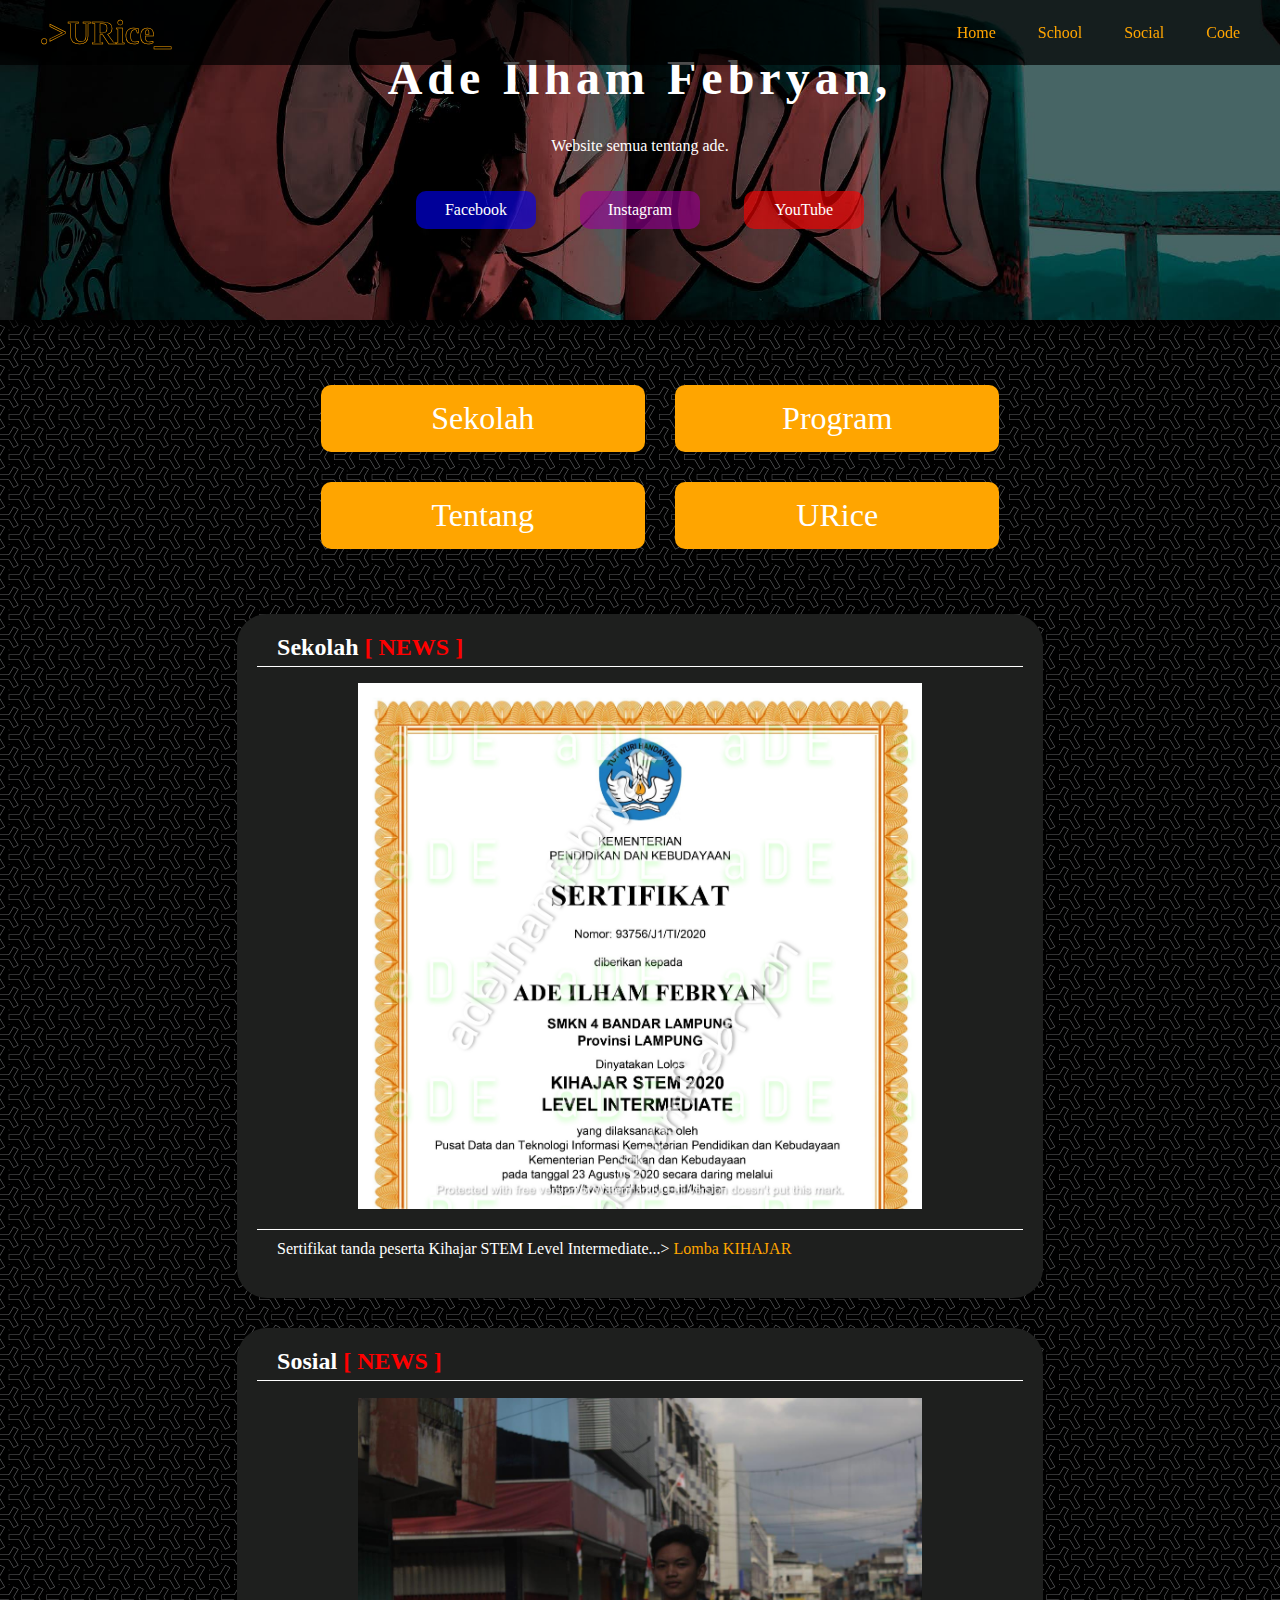
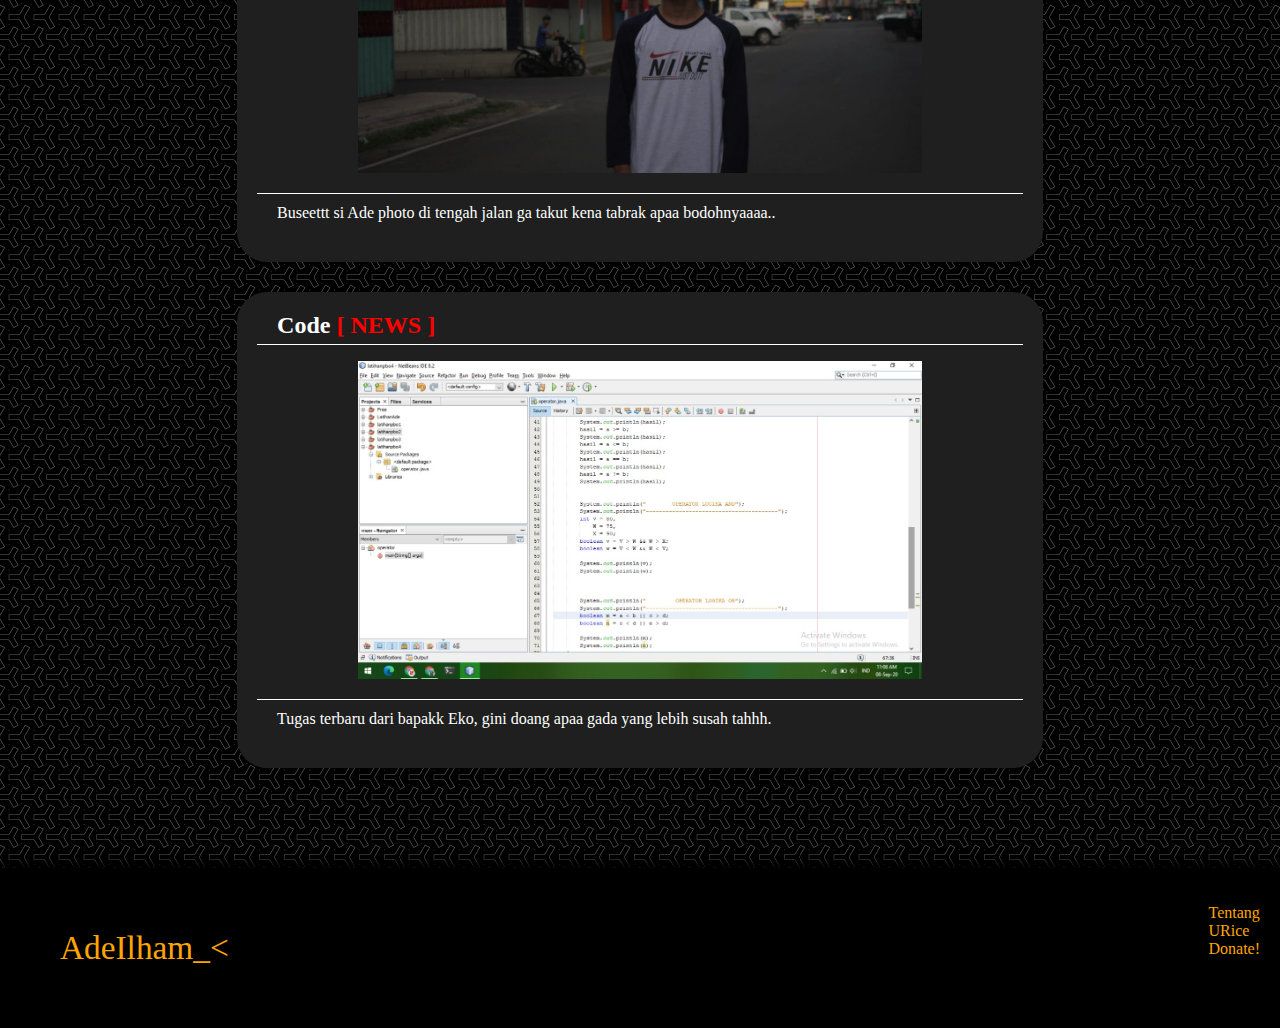
<file: index.html>
<!DOCTYPE html>
<html>
<head>
	<title>Ade Ilham Febryan</title>
	<meta charset="utf-8">
	<link rel="stylesheet" type="text/css" href="ade.css">
	<link rel="icon" type="image/png" href="image/Logo/Logo2.png">
</head>
<body>
	<header>
		<div class="heading">
			<div class="h-left">
				<a href="#" target="blank_">.>URice_</a>
			</div>
			<div class="h-right">
			<a href="index.html" target="blank_">Home</a>
			<a href="school.html" target="blank_">School</a>
			<a href="social.html" target="blank_">Social</a>
			<a href="code.html" target="blank_">Code</a>
			</div>
		</div>
		<div class="back">
			<h1>Ade Ilham Febryan,</h1>
			<p>Website semua tentang ade.</p>
			<a class="btn fb" href="http://gg.gg/fbade" target="blank_">Facebook</a>
			<a class="btn ig" href="https://instagram.com/0lima02" target="blank_">Instagram</a>
			<a class="btn yt" href="http://gg.gg/ytade" target="blank_">YouTube</a>
		</div>
	</header>
	<main>
		<div class="container">
			<div class="home-menu">
				<ul class="list-menu">
					<li><a href="school.html" target="blank_">Sekolah</a></li>
					<li><a href="code.html" target="blank_">Program</a></li>
					<li><a href="about.html" target="blank_">Tentang</a></li>
					<li><a href="#" target="blank_"	>URice</a></li>
				</ul>
			</div>
			<div class="content">
				<div class="content-item">
					<h2>Sekolah <span>[ NEWS ]</span></h2>
					<img class="img" src="image/Other/serti-intermediate.jpg" alt="Sertifikat">
					<p>Sertifikat tanda peserta Kihajar STEM Level Intermediate...><a href="http://kihajar.kemdikbud.go.id/" target="blank_"> Lomba KIHAJAR</a></p>
				</div>
				<div class="content-item">
					<h2>Sosial <span>[ NEWS ]</span></h2>
					<img src="image/Other/haha.jpeg" alt="Kabar Ade">
					<p>Buseettt si Ade photo di tengah jalan ga takut kena tabrak apaa bodohnyaaaa..</p>
				</div>
				<div class="content-item">
					<h2>Code <span>[ NEWS ]</span></h2>
					<img src="image/Other/Operator 8sep20_2.jpeg" alt="Netbeans ade">
					<p>Tugas terbaru dari bapakk Eko, gini doang apaa gada yang lebih susah tahhh.</p>
				</div>
		</div>
	</main>
	<footer>
		<div class="f f-left">
			<a href="index.html">AdeIlham_<</a>
		</div>
		<div class="f f-right">
			<ul>
				<li><a href="about.html" target="blank_">Tentang</a></li>
				<li><a href="zero_bot.php" target="blank_">URice</a></li>
				<li><a href="donate.html" target="blank_">Donate!</a></li>
			</ul>	
		</div>
	</footer>
</body>
</html>
</file>
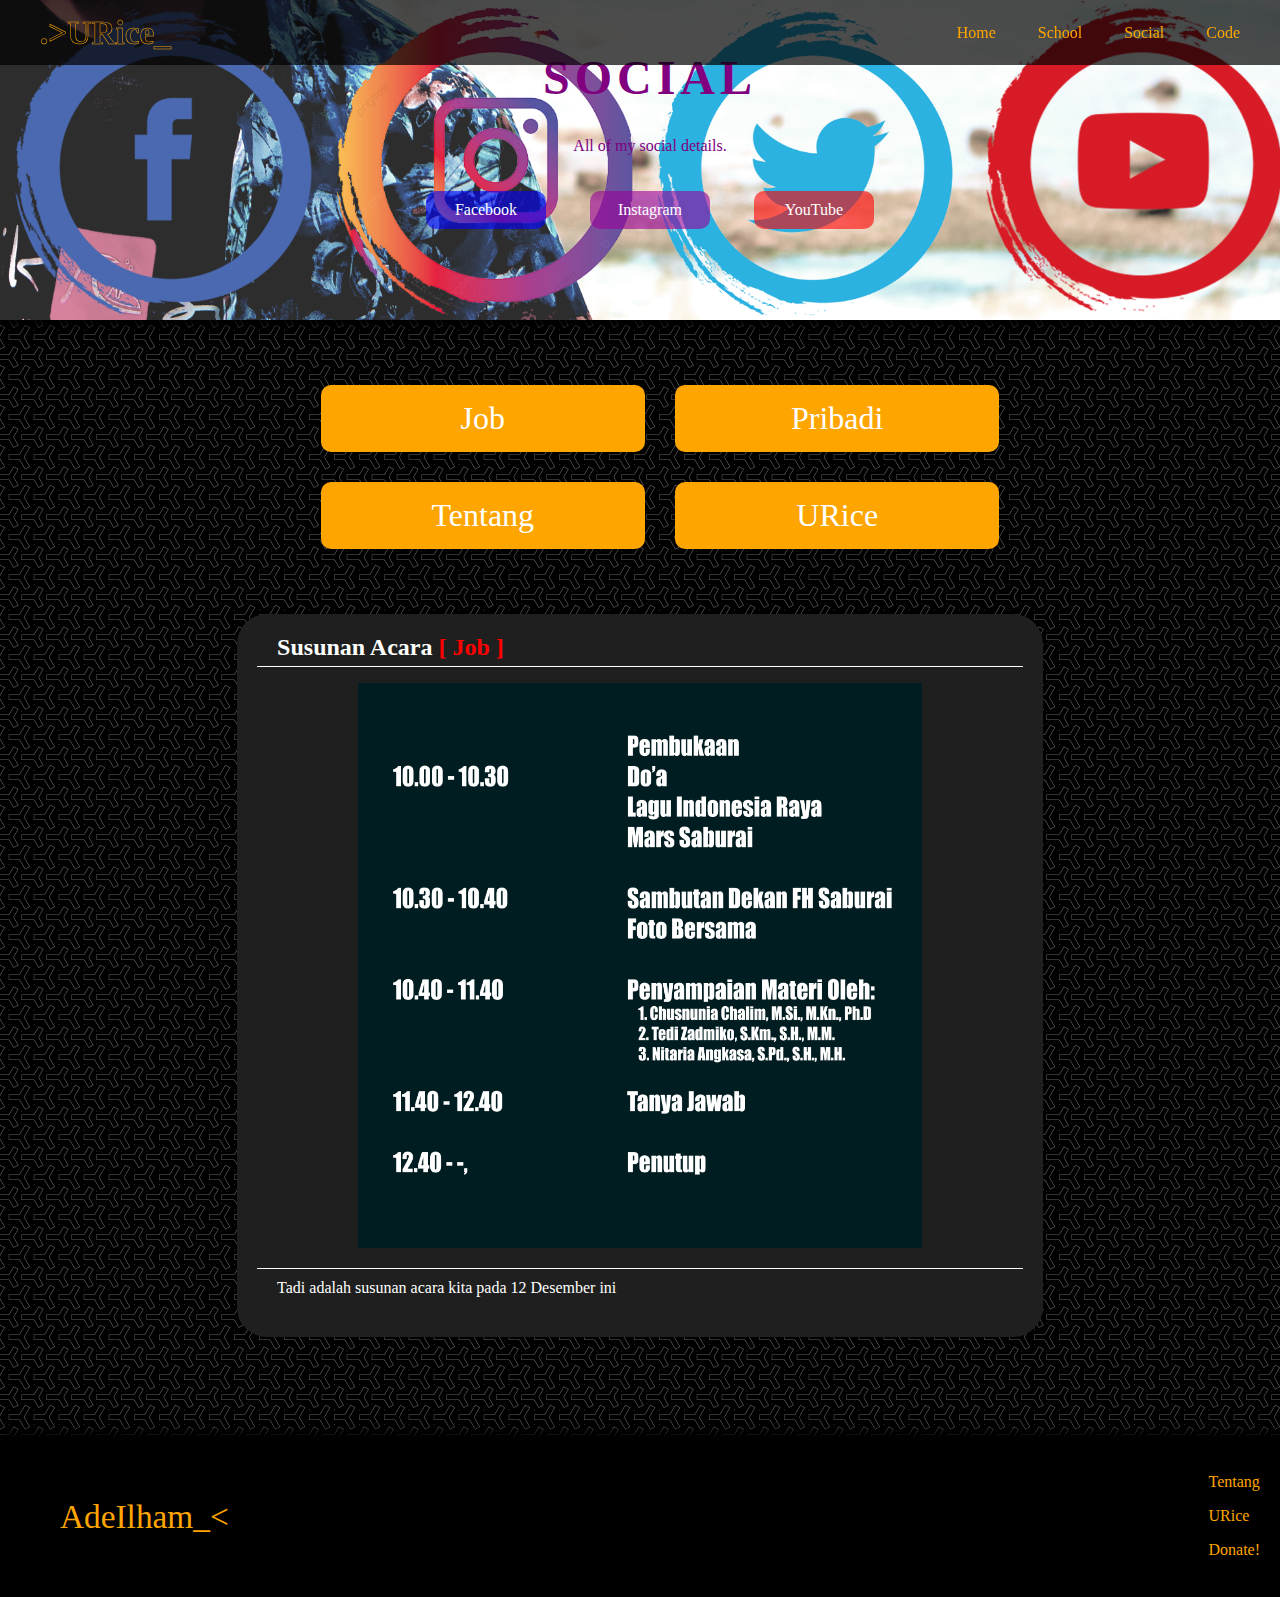
<file: social.html>
<!DOCTYPE html>
<html>
<head>
	<title>Ade | Social</title>
	<meta charset="utf-8">
	<link rel="stylesheet" type="text/css" href="ade.css">
	<link rel="icon" type="image/png" href="image/Logo/Logo2.png">
</head>
<body>
	<header>
		<div class="heading">
			<div class="h-left">
				<a href="#" target="blank">.>URice_</a>
			</div>
			<div class="h-right">
			<a href="index.html" target="blank">Home</a>
			<a href="school.html" target="blank">School</a>
			<a href="social.html" target="blank">Social</a>
			<a href="code.html" target="blank">Code</a>
			</div>
		</div>
		<div class="back-soc">
			<h1>SOCIAL</h1>
			<p>All of my social details.</p>
			<a class="btn fb" href="http://gg.gg/fbade" target="blank">Facebook</a>
			<a class="btn ig" href="https://instagram.com/0lima02" target="blank">Instagram</a>
			<a class="btn yt" href="http://gg.gg/ytade" target="blank">YouTube</a>
		</div>
	</header>
	<main>
		<div class="container">
			<div class="home-menu">
				<ul class="list-menu">
					<li><a href="school.html" target="blank_">Job</a></li>
					<li><a href="code.html" target="blank_">Pribadi</a></li>
					<li><a href="about.html" target="blank_">Tentang</a></li>
					<li><a href="#" target="blank_"	>URice</a></li>
				</ul>
			</div>
			<div class="content">
				<div class="content-item">
					<h2>Susunan Acara <span>[ Job ]</span></h2>
					<img src="image/Other/SusAcara.jpg" alt="Susunan Acara 12 Desember">
					<p>Tadi adalah susunan acara kita pada 12 Desember ini</p>
				</div>
			</div>
		</div>
	</main>
	<footer>
		<div class="f f-left">
			<a href="index.html">AdeIlham_<</a>
		</div>
		<div class="f f-right">
			<ul>
				<li><a href="about.html" target="blank">Tentang</a></li>
			</ul>
			<ul>
				<li><a href="urice.html" target="blank">URice</a></li>
			</ul>
			<ul>
				<li><a href="donate.html" target="blank">Donate!</a></li>
			</ul>	
		</div>
	</footer>
</body>
</html>
</file>
<file: ade.css>
body{
	background-image: url(image/Pattern/pattern3.png);
	background-size: auto;
	margin:0;
	font-family: cursive;
	user-select:none;
	-moz-user-select:none;
 	-ms-user-select:none;
 	-khtml-user-select:none;
 	-webkit-user-select:none;
}
li{
	list-style: none;
}

a{
	text-decoration: none;
}

header{
	width: 100%;
	text-align: center;
	color: white;
	box-shadow: 0 5px 10px black;
}
.back{
	background-image: url(image/Header/home.jpg);
	background-size:cover;
	height: 300px;
	padding: 10px;
}
.back h1{
	margin-top: 40px;
	letter-spacing: 5px;
	font-size: 36pt;
}
.back h1,p{
	cursor: default;
}

.btn{
	width: 80px;
	display: inline-block;
	color: white;
	padding: 10px 20px;
	margin: 20px 20px;
	border-radius: 10px
}

.fb{
	background-color: rgba(0,0,255,0.6);
}
.fb:active{
	background-color: rgb(0,0,255);
}

.ig{
	background-color: rgba(153,0,153,0.6);
}
.ig:active{
	background-color: rgb(153,0,153);
}

.yt{
	background-color: rgba(255,0,0,0.6);
}
.yt:active{
	background-color: rgb(255,0,0);
}

.heading{
	position: fixed;
	top: 0;
	z-index: 10;
	background-color: rgba(0,0,0,0.7);
	height: 65px;
	margin: 0;
	text-align: left;
	width: 100%;
}

.h-left{
	float: left;
	line-height: 65px;
	padding: 0 40px;
	font-size: 25pt;
}
.h-left a{
	font-weight: 600;
	color: rgba(0,0,0,0);
	-webkit-text-stroke:0.5px orange;
}
.h-left a:hover{
	color: orange;
	-webkit-text-stroke:none;
	transition: all 0.4s;
}

.h-right{
	float: right;
	line-height: 65px;
	margin-right: 20px;
}
.h-right a{
	padding: 0 20px;
	display: block;
	float: left;
	color: orange;
	margin-left: 2px;
}
.h-right a:hover{
	background-color:rgba(245,171,53,0.7);
	color: black; 
}

/*-------------------------------------------------------------------------------------------------------------------*/

.container{
	margin: 0 auto;
	padding: 0 25px;
	width: 90%;
}

.main-menu{
	margin: 100px auto;
	height:300px;
}
.menu{
	width: 25%;
	float: left;
}
.menu-icon{
	margin: 50px;
	position: relative;
	color: white;
}
.menu-icon:hover{
	color: orange;
}
.menu-icon p{
	font-size: 16pt;
	width: 100%;
	position: absolute;
	top: 65px;
	text-align: center;
}

.home-menu{
	width: 65%;
	margin:50px auto;
}
.list-menu{
	display: flex;
	flex-wrap: wrap;
}
.list-menu li{
	text-align: center;
	margin: 15px;
	padding: 15px;
	border-radius: 10px;
	background-color: orange;
	flex: auto;
	width: 40%;
}
.list-menu li:hover{
	background-color: rgba(0,0,0,0.8);
}
.list-menu li a{
	color: white;
	font-size: 24pt;
}

.content{
	width: 70%;
	margin:0px auto 100px auto;
}
.content-item{
	height: 100%;
	width: 100%;
	border-radius: 30px;
	background-color: #1e1f1e;
	color: white;
}
.content-item h2{
	margin: 30px auto 0 auto;
	padding: 20px 20px 5px 20px;
	width: 90%;
	border-bottom: 1px solid white;
}
.content-item h2 span{
	color: red;
}
.content-item img{
	padding: 2% 15%;
	width: 70%;
	object-fit: contain;
}	
.content-item p{
	width: 90%;
	margin: 0 auto;
	padding: 10px 20px 40px 20px;
	border-top: 1px solid white;
}
.content-item p a{
	color: orange;
}
.content-item p a:hover{
	color: grey;
}
.content-spacer{
	color: white;
	background: #1e1f1e;
	height: 100%;
	width: 100%;
	border-radius: 30px;
	text-align: center;
}
.content-spacer h2{
	padding: 25px 40px;
}

/*-------------------------------------------------------------------------------------------------------------------*/

footer{
	width: 100%;
	height: 120px;
	background-color: black;
	padding: 20px;
	box-shadow: 0 -5px 10px black;
}

.f a{
	color: orange;
}
.f a:hover{
	color:white;
}

.f-left{
	float: left;
	font-size: 25pt;
	line-height: 120px;
	padding: 0 40px;
}

.f-right{
	float: right;
	padding: 0 40px;
}

/*-------------------------------------------------------------------------------------------------------------------*/

.back-sch{
	background-image: url(image/Header/sch.jpg);
	background-size:cover;
	height: 300px;
	padding: 10px;
	width: 100%;
}
.back-sch h1{
	margin-top: 40px;
	letter-spacing: 5px;
	font-size: 36pt;
}
.back-sch h1,p{
	cursor: default;
}



/*-------------------------------------------------------------------------------------------------------------------*/

.back-soc{
	color: purple;
	background-image: url(image/Header/soc.png);
	background-size:cover;
	height: 300px;
	padding: 10px;
	width: 100%;
}
.back-soc h1{
	margin-top: 40px;
	letter-spacing: 5px;
	font-size: 36pt;
}
.back-soc h1,p{
	cursor: default;
}

/*-------------------------------------------------------------------------------------------------------------------*/

.back-prog{
	background-image: url(image/Header/prog.jpg);
	background-size:cover;
	height: 300px;
	padding: 10px;
	width: 100%;
}
.back-prog h1{
	margin-top: 40px;
	letter-spacing: 5px;
	font-size: 36pt;
}
.back-prog h1,p{
	cursor: default;
}
</file>
